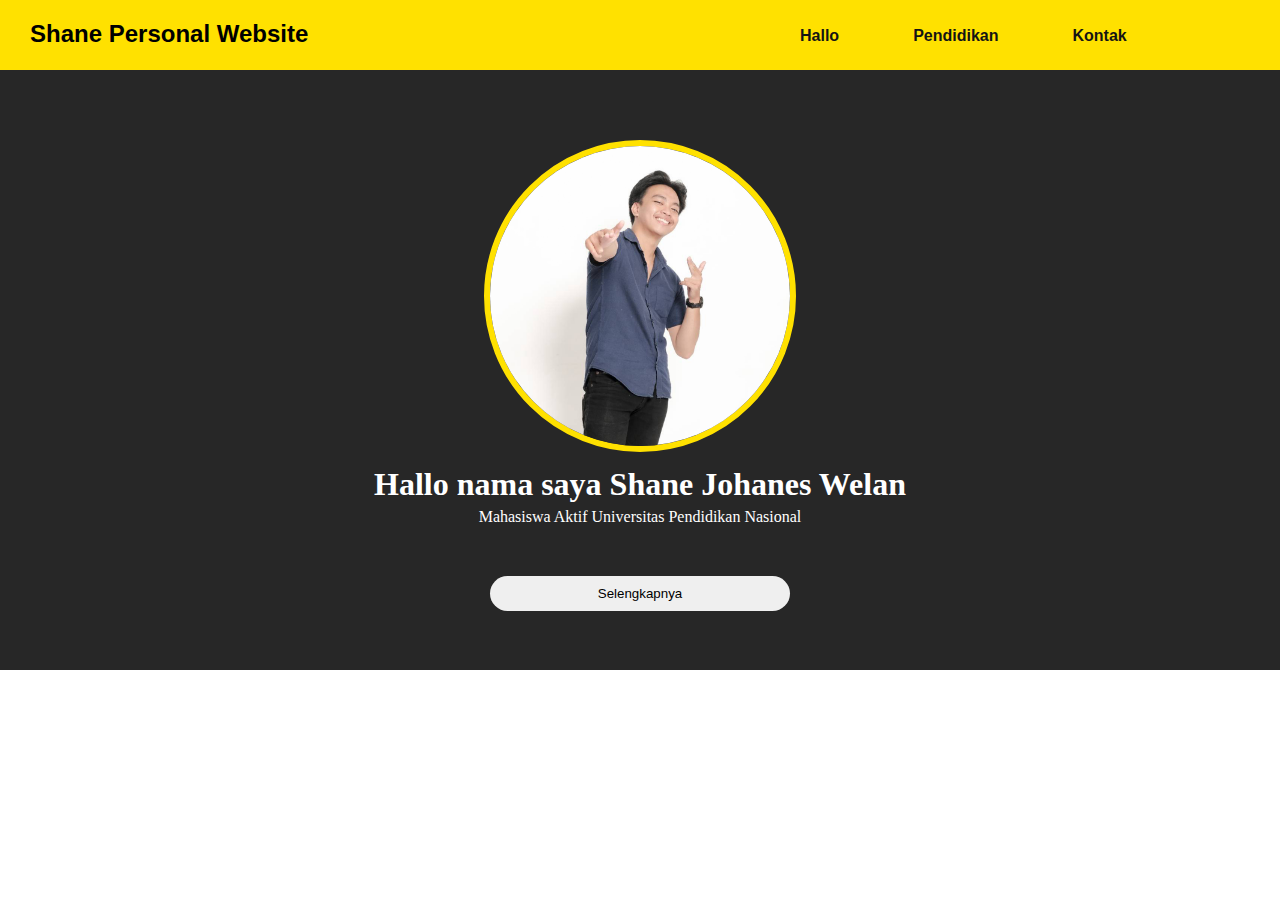
<file: UTS Pemrograman Web/index.html>
<!DOCTYPE html>
<html>
    <head>
        <title>Personal-Website</title>
        <link rel="stylesheet" type="text/css" href="style.css"
        <link rel="stylesheet"
        href="https://cdnjs.cloudflare.com/ajax/libs/animate.css/4.0.0/animate.compat.css"
         />
         <link rel="preconnect" href="https://fonts.googleapis.com">
        <link rel="preconnect" href="https://fonts.gstatic.com" crossorigin>
        <link href="https://fonts.googleapis.com/css2?family=Lexend:wght@100;200;500;700;800;900&family=Montserrat:wght@900&display=swap" rel="stylesheet">
    </head>
        <body>
<!--Navigation Bar-->
<div class="navigasi">
            <div class="logo">
                <h2>Shane Personal Website</h2>
            </div>

            <div class="menu">
                <ul>
                    <li><a href="index.html">Hallo</a></li>
                    <li><a href="pendidikan.html">Pendidikan</a></li>
                    <li><a href="kontak.html">Kontak</a></li>
                </ul>
            </div>
</div>

<!--Banner-->
<div class="banner" id="Hallo">
    <img src="gambar/Shane.jpg">
    <h1>Hallo nama saya Shane Johanes Welan</h1>
    <p>Mahasiswa Aktif Universitas Pendidikan Nasional</p>
    <a href=""><button>Selengkapnya</button></a>
</div>

        </body>
</html>
</file>
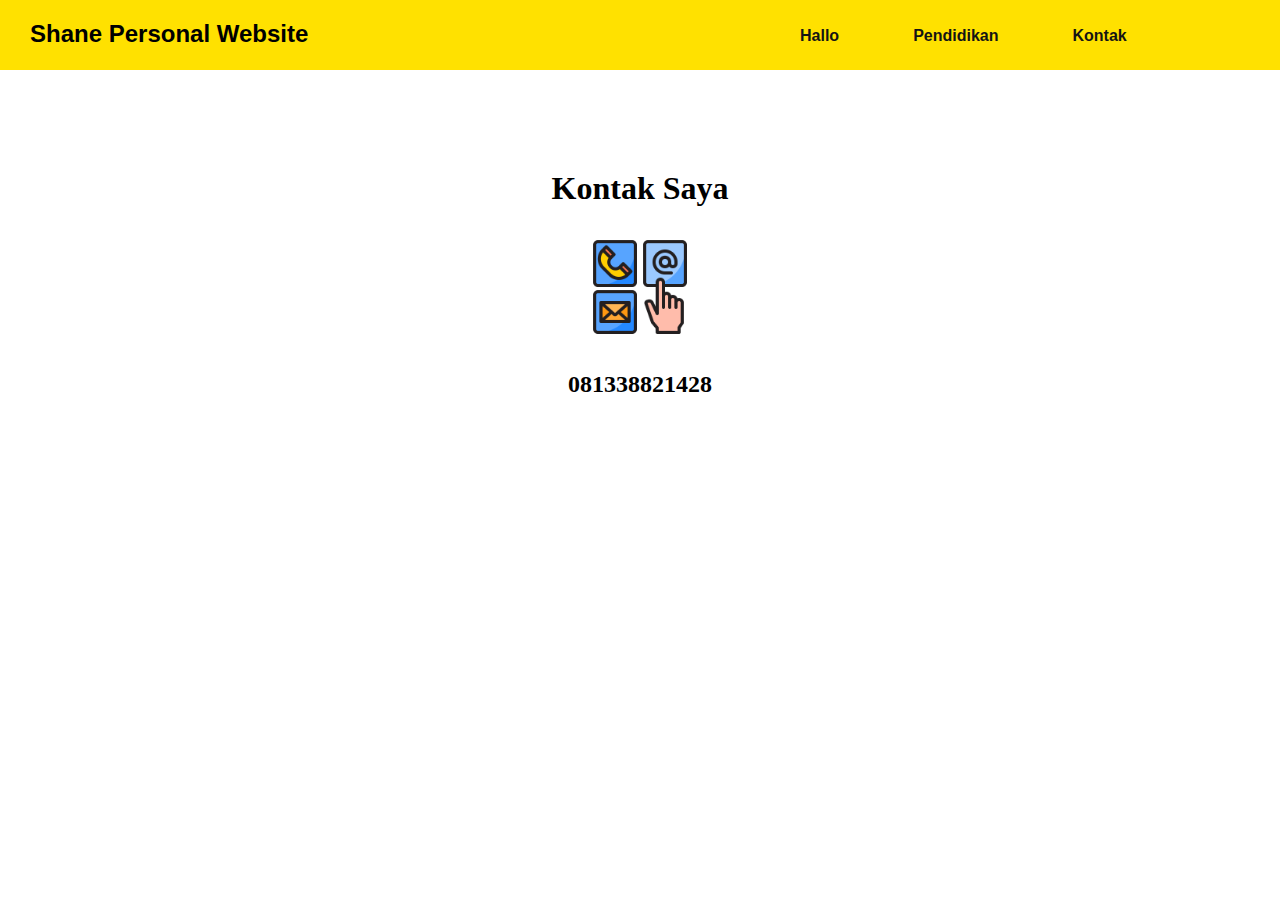
<file: UTS Pemrograman Web/kontak.html>
<!DOCTYPE html>
<html>
    <head>
        <title>Personal-Website</title>
        <link rel="stylesheet" type="text/css" href="style.css"
        <link rel="stylesheet"
        href="https://cdnjs.cloudflare.com/ajax/libs/animate.css/4.0.0/animate.compat.css"
         />
         <link rel="preconnect" href="https://fonts.googleapis.com">
        <link rel="preconnect" href="https://fonts.gstatic.com" crossorigin>
        <link href="https://fonts.googleapis.com/css2?family=Lexend:wght@100;200;500;700;800;900&family=Montserrat:wght@900&display=swap" rel="stylesheet">
    </head>

<body>
    <div class="navigasi">
        <div class="logo">
            <h2>Shane Personal Website</h2>
        </div>

        <div class="menu">
            <ul>
                <li><a href="index.html">Hallo</a></li>
                <li><a href="pendidikan.html">Pendidikan</a></li>
                <li><a href="kontak.html">Kontak</a></li>
            </ul>
        </div>
    </div>

    <div class="kotak-kontak" id="Kontak">
    <h1>Kontak Saya</h1>
    <img src="gambar/kontak.png">
    <h2>081338821428</h2>

    </div>

</body>
</file>
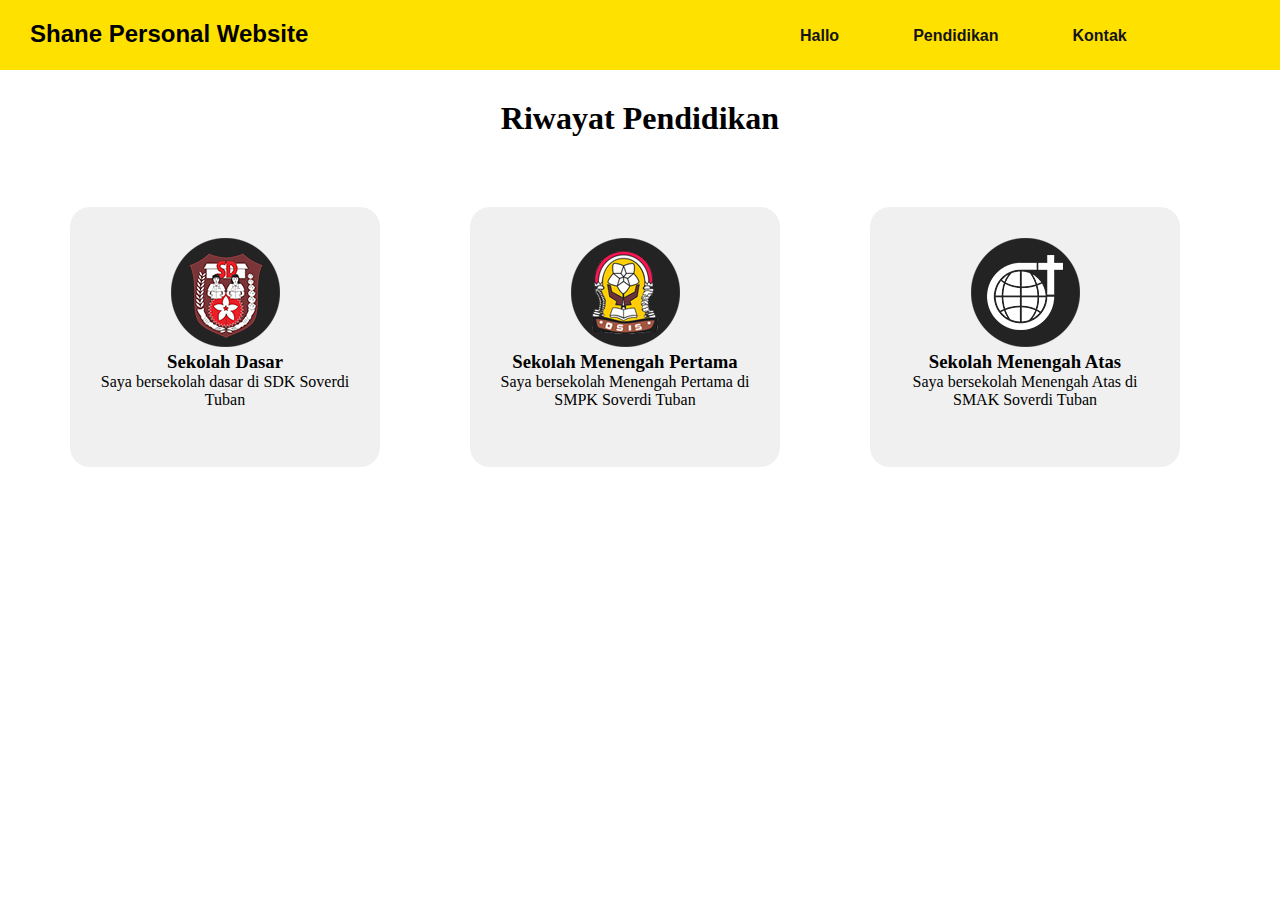
<file: UTS Pemrograman Web/pendidikan.html>
<!DOCTYPE html>
<html>
    <head>
        <title>Personal-Website</title>
        <link rel="stylesheet" type="text/css" href="style.css"
        <link rel="stylesheet"
        href="https://cdnjs.cloudflare.com/ajax/libs/animate.css/4.0.0/animate.compat.css"
         />
         <link rel="preconnect" href="https://fonts.googleapis.com">
        <link rel="preconnect" href="https://fonts.gstatic.com" crossorigin>
        <link href="https://fonts.googleapis.com/css2?family=Lexend:wght@100;200;500;700;800;900&family=Montserrat:wght@900&display=swap" rel="stylesheet">
    </head>

<body>
    <div class="navigasi">
        <div class="logo">
            <h2>Shane Personal Website</h2>
        </div>

        <div class="menu">
            <ul>
                <li><a href="index.html">Hallo</a></li>
                <li><a href="pendidikan.html">Pendidikan</a></li>
                <li><a href="kontak.html">Kontak</a></li>
            </ul>
        </div>
    </div>

<!--Riwayat Pendidikan-->
<div class="kotak-pendidikan" id="Pendidikan">
    <h1>Riwayat Pendidikan</h1>
    <div class="kotak-kiri">
        <img src="gambar/SD.png">
        <p><h3>Sekolah Dasar</h3></p>
        <p>Saya bersekolah dasar di SDK Soverdi Tuban</p>
    </div>

    <div class="kotak-tengah">
        <img src="gambar/SMP.png">
        <p><h3>Sekolah Menengah Pertama</h3></p>
        <p>Saya bersekolah Menengah Pertama di SMPK Soverdi Tuban</p>
    </div>

    <div class="kotak-kanan">
        <img src="gambar/SMA.png">
        <p><h3>Sekolah Menengah Atas</h3></p>
        <p>Saya bersekolah Menengah Atas di SMAK Soverdi Tuban</p>
    </div>

</div>

</body>
</file>
